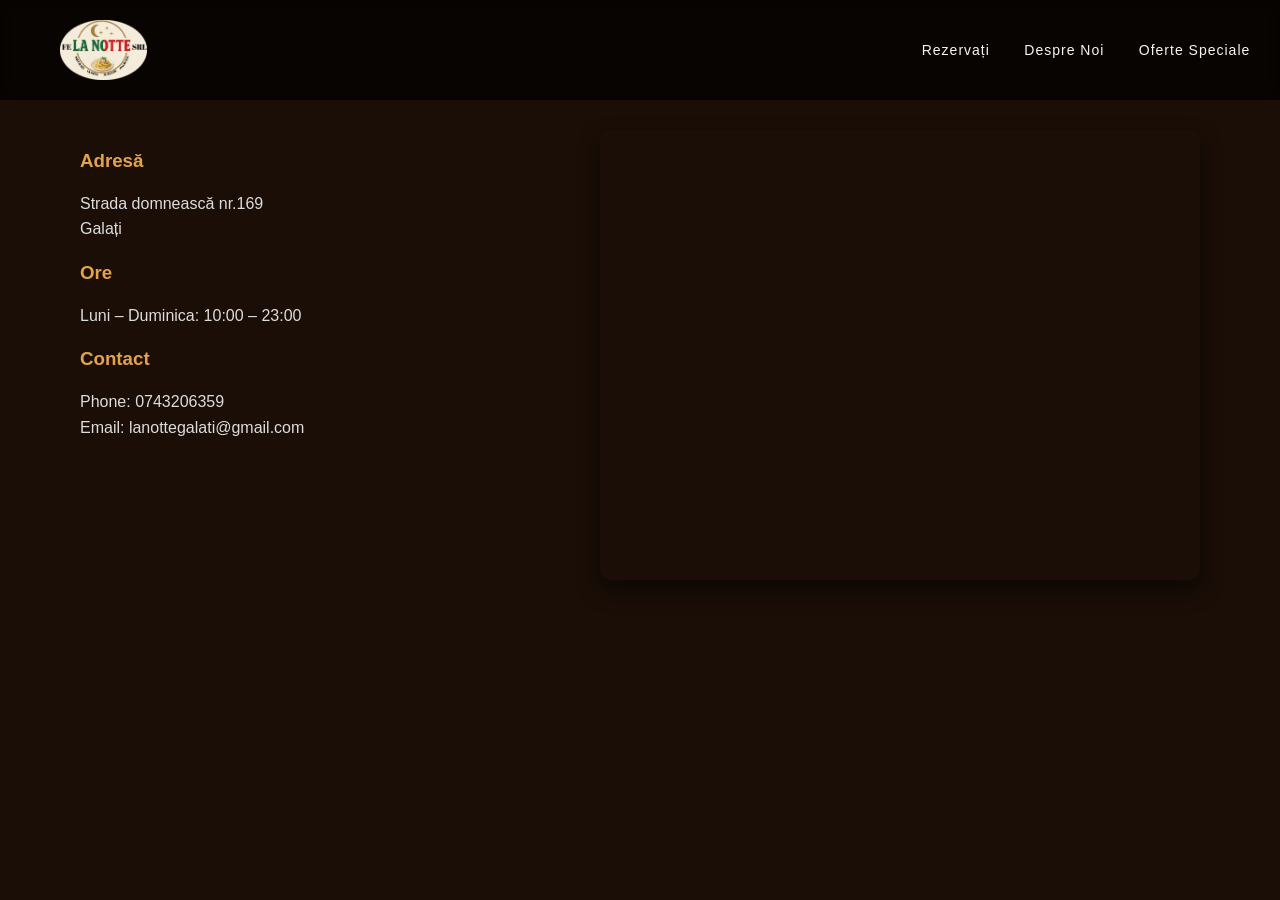
<file: HTML/Contact.html>
<!DOCTYPE html>
<html lang="en">
<head>
<meta charset="UTF-8">
<meta name="viewport" content="width=device-width, initial-scale=1.0">
<title>Contact - La Notte</title>
<link rel="stylesheet" href="../CSS/Contact.css">
<link rel="icon" type="image/x-icon" href="../Images/icon2.ico">
</head>

<body>

  <header class="header">
    <a href="../index.html" class="logo">
      <img src="../LOGO.png" alt="La Notte Logo">
    </a>
    <nav class="nav">
      <a href="../HTML/Rezervare.html">Rezervați</a>
      <a href="PDF/Despre Noi.pdf" target="_blank">Despre Noi</a>
      <a href="HTML/Oferte.html">Oferte Speciale</a>
      <a href="HTML/Contact.html">Contact</a>
    </nav>
  </header>


<section class="contact-section">

<h2></h2>

<div class="contact-container">

<div class="contact-info">

<h3>Adresă</h3>
<p>
Strada domnească nr.169<br>
Galați
</p>

<h3>Ore</h3>
<p>
Luni – Duminica: 10:00 – 23:00
</p>

<h3>Contact</h3>
<p>
Phone: 0743206359<br>
Email: lanottegalati@gmail.com
</p>

</div>


<div class="map">

<iframe src="https://www.google.com/maps/embed?pb=!1m18!1m12!1m3!1d1246.6917856714858!2d28.047110654495466!3d45.455129882667734!2m3!1f0!2f0!3f0!3m2!1i1024!2i768!4f13.1!3m3!1m2!1s0x40b6de3ff48a681b%3A0xc3c3ad44d23eb8b6!2sCollege%20of%20Food%20Industry%20%22Elena%20Doamna%22!5e0!3m2!1sen!2sro!4v1773671128185!5m2!1sen!2sro" width="600" height="450" style="border:0;" allowfullscreen="" loading="lazy" referrerpolicy="no-referrer-when-downgrade"></iframe>

</div>

</div>

</section>

</body>
</html>
</file>
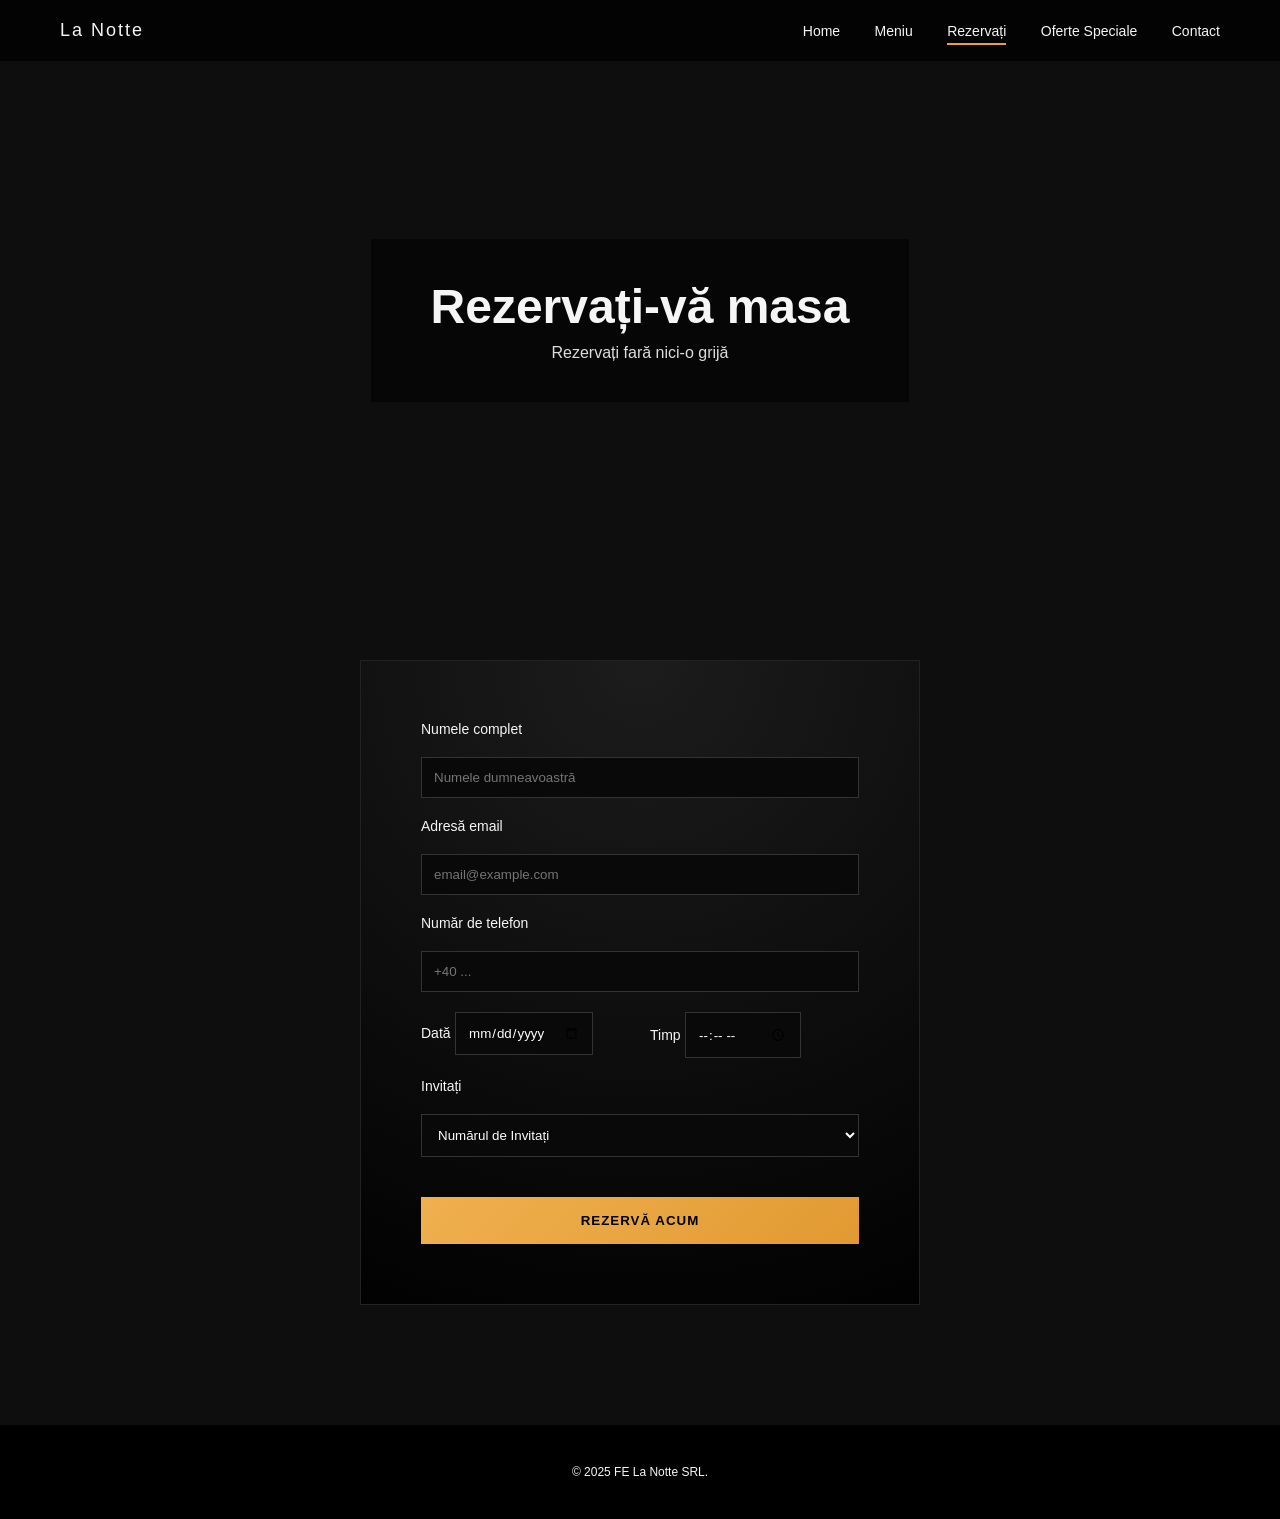
<file: HTML/Rezervare.html>
<!DOCTYPE html>
<html lang="en">
<head>
  <meta charset="UTF-8" />
  <meta name="viewport" content="width=device-width, initial-scale=1.0" />
  <title>Rezervari - La Notte</title>
  <link rel="stylesheet" href="../CSS/Rezervare.css" />
  <link rel="icon" type="image/x-icon" href="../Images/icon2.ico">
</head>
<body>

  <!-- Header -->
  <header class="header">
    <div class="logo">La Notte</div>
    <nav class="nav">
      <a href="../index.html">Home</a>
      <a href="#">Meniu</a>
      <a class="active" href="reservations.html">Rezervați</a>
      <a href="#">Oferte Speciale</a>
      <a href="#">Contact</a>
    </nav>
  </header>

  <!-- Hero -->
  <section class="hero">
    <div class="hero-overlay">
      <h1>Rezervați-vă masa</h1>
      <p>Rezervați fară nici-o grijă</p>
    </div>
  </section>

  <!-- Reservation Form -->
  <section class="reservation-section">
    <div class="reservation-container">
      <form class="reservation-form">

        <label>Numele complet</label>
        <input type="text" placeholder="Numele dumneavoastră" required />

        <label>Adresă email</label>
        <input type="email" placeholder="email@example.com" required />

        <label>Număr de telefon</label>
        <input type="tel" placeholder="+40 ..." required />

        <div class="row">
          <div>
            <label>Dată</label>
            <input type="date" required />
          </div>
          <div>
            <label>Timp</label>
            <input type="time" required />
          </div>
        </div>

        <label>Invitați</label>
        <select required>
          <option value="">Numărul de Invitați</option>
          <option>1</option>
          <option>2</option>
          <option>3</option>
          <option>4</option>
          <option>5+</option>
        </select>

        <button type="submit">REZERVĂ ACUM</button>
      </form>
    </div>
  </section>

  <!-- Footer -->
  <footer class="footer">
    © 2025 FE La Notte SRL.
  </footer>

</body>
</html>
</file>
<file: CSS/Contact.css>
body{
margin:0;
font-family:Arial, Helvetica, sans-serif;
background:#1a0e07;
color:white;
}



/* Header / Navigation */
.header {
  position: fixed;
  top: 0;
  width: 100%;
  padding: 20px 60px;
  display: flex;
  justify-content: space-between;
  align-items: center;
  background: rgba(0, 0, 0, 0.7);
  backdrop-filter: blur(6px);
  z-index: 1000;
}

.nav a {
  margin-left: 30px;
  text-decoration: none;
  color: #f5f5f5;
  font-size: 14px;
  letter-spacing: 1px;
}

.logo img {
  height: 60px;
  display: block;
}



/* CONTACT SECTION */

.contact-section{
padding:80px;
max-width:1200px;
margin:auto;
}

.contact-section h2{
text-align:center;
color:#e4a24c;
margin-bottom:50px;
font-size:36px;
}



.contact-container{
display:grid;
grid-template-columns:1fr 1fr;
gap:40px;
}



.contact-info h3{
color:#e4a24c;
margin-top:20px;
}



.contact-info p{
color:#ddd;
line-height:1.6;
}



.map iframe{
border-radius:10px;
box-shadow:0 10px 20px rgba(0,0,0,0.5);
}
</file>
<file: CSS/Rezervare.css>
/* Reset */
* {
  margin: 0;
  padding: 0;
  box-sizing: border-box;
  font-family: "Helvetica Neue", Arial, sans-serif;
}

body {
  background: #0e0e0e;
  color: #f5f5f5;
}

/* Header */
.header {
  position: fixed;
  top: 0;
  width: 100%;
  padding: 20px 60px;
  display: flex;
  justify-content: space-between;
  align-items: center;
  background: rgba(0,0,0,0.75);
  backdrop-filter: blur(6px);
  z-index: 1000;
}

.logo {
  letter-spacing: 2px;
  font-size: 18px;
}

.nav a {
  color: #f5f5f5;
  text-decoration: none;
  margin-left: 30px;
  font-size: 14px;
}

.nav a.active {
  border-bottom: 2px solid #e8a03b;
  padding-bottom: 4px;
}

/* Hero */
.hero {
  height: 60vh;
  padding-top: 100px;
  background: url("https://images.unsplash.com/photo-1504674900247-0877df9cc836")
    center / cover no-repeat;
  display: flex;
  align-items: center;
  justify-content: center;
}

.hero-overlay {
  background: rgba(0,0,0,0.55);
  padding: 40px 60px;
  text-align: center;
}

.hero h1 {
  font-size: 48px;
}

.hero p {
  margin-top: 10px;
  color: #ddd;
}

/* Reservation Section */
.reservation-section {
  padding: 120px 40px;
  display: flex;
  justify-content: center;
}

.reservation-container {
  background: radial-gradient(
    circle at top,
    rgba(255,255,255,0.06),
    rgba(0,0,0,0.9)
  );
  padding: 60px;
  max-width: 560px;
  width: 100%;
  border: 1px solid #222;
}

.reservation-container h2 {
  text-align: center;
  font-size: 32px;
}

.subtitle {
  text-align: center;
  margin: 15px 0 40px;
  color: #aaa;
}

/* Form */
.reservation-form {
  display: grid;
  gap: 20px;
}

.reservation-form label {
  font-size: 14px;
}

.reservation-form input,
.reservation-form select {
  padding: 12px;
  background: #090909;
  border: 1px solid #333;
  color: #fff;
}

.row {
  display: grid;
  grid-template-columns: 1fr 1fr;
  gap: 20px;
}

/* Button */
button {
  margin-top: 20px;
  padding: 16px;
  background: linear-gradient(135deg, #f0b04f, #e19a32);
  border: none;
  font-weight: 600;
  letter-spacing: 1px;
  cursor: pointer;
}

button:hover {
  filter: brightness(1.1);
}

/* Footer */
.footer {
  text-align: center;
  padding: 40px;
  font-size: 12px;
  background: #000;
}

/* Responsive */
@media (max-width: 700px) {
  .header {
    padding: 20px;
  }

  .row {
    grid-template-columns: 1fr;
  }

  .hero h1 {
    font-size: 36px;
  }
}
</file>
